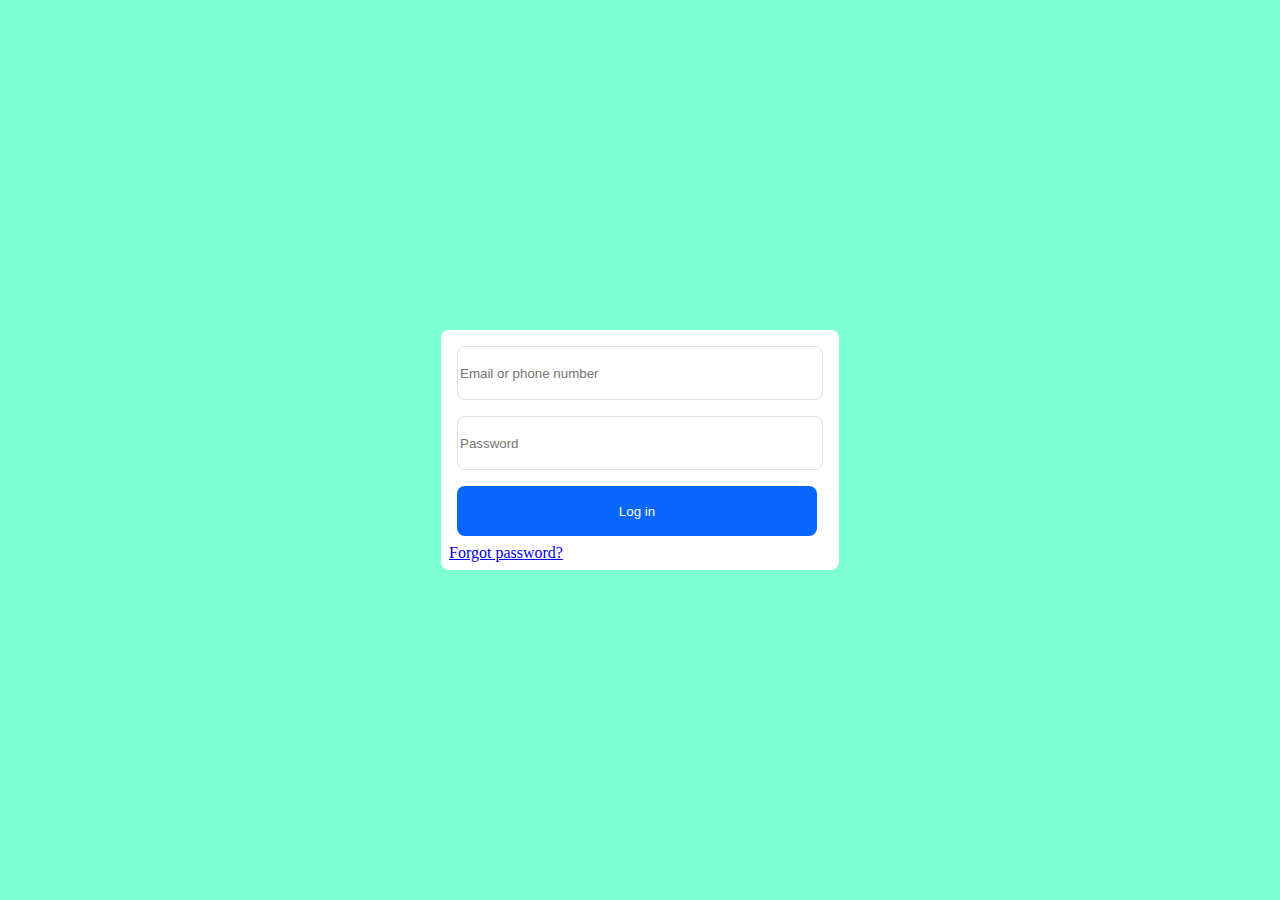
<file: tareas/index.html>
<!DOCTYPE html>
<html lang="en">

<head>
    <meta charset="UTF-8">
    <meta name="viewport" content="width=device-width, initial-scale=1.0">
    <title>Document</title>
    <link rel="stylesheet" href="styles.css">
</head>

<body>
    <div class="login">
        <div class="form-container">
            <form action="/" class="form">
                <input class="input" type="text" placeholder="Email or phone number">
                <input class="input" type="password" placeholder="Password">
                <button class="login-button"> Log in</button>
            </form>
            <a href="/" class="forgot"> Forgot password?</a>

        </div>

    </div>
</body>

</html>
</file>
<file: tareas/styles.css>
body {
    margin: 0;
}

.login {
    display: grid;
    place-items: center;
    background-color: aquamarine;
    width: 100%;
    height: 100vh;

}

.form-container {
    background-color: white;
    border-radius: 8px;
    padding: 8px;
    display: grid;
    flex-direction: column;
}

.form {
    background-color: white;
    border-radius: 8px;

    display: grid;
    flex-direction: column;
}


.input {
    color: #9c9fa3;
    height: 50px;
    width: 360px;
    margin: 8px;
    border-radius: 8px;
    border: solid 1px #e1e0e6;

}

.login-button {
    font-style: "Segoe UI";
    color: white;
    background-color: #0865fe;
    height: 50px;
    width: 360px;
    margin: 8px;
    border-radius: 8px;
    border: none;
}

.forgot {
    align-self: center;
}
</file>
